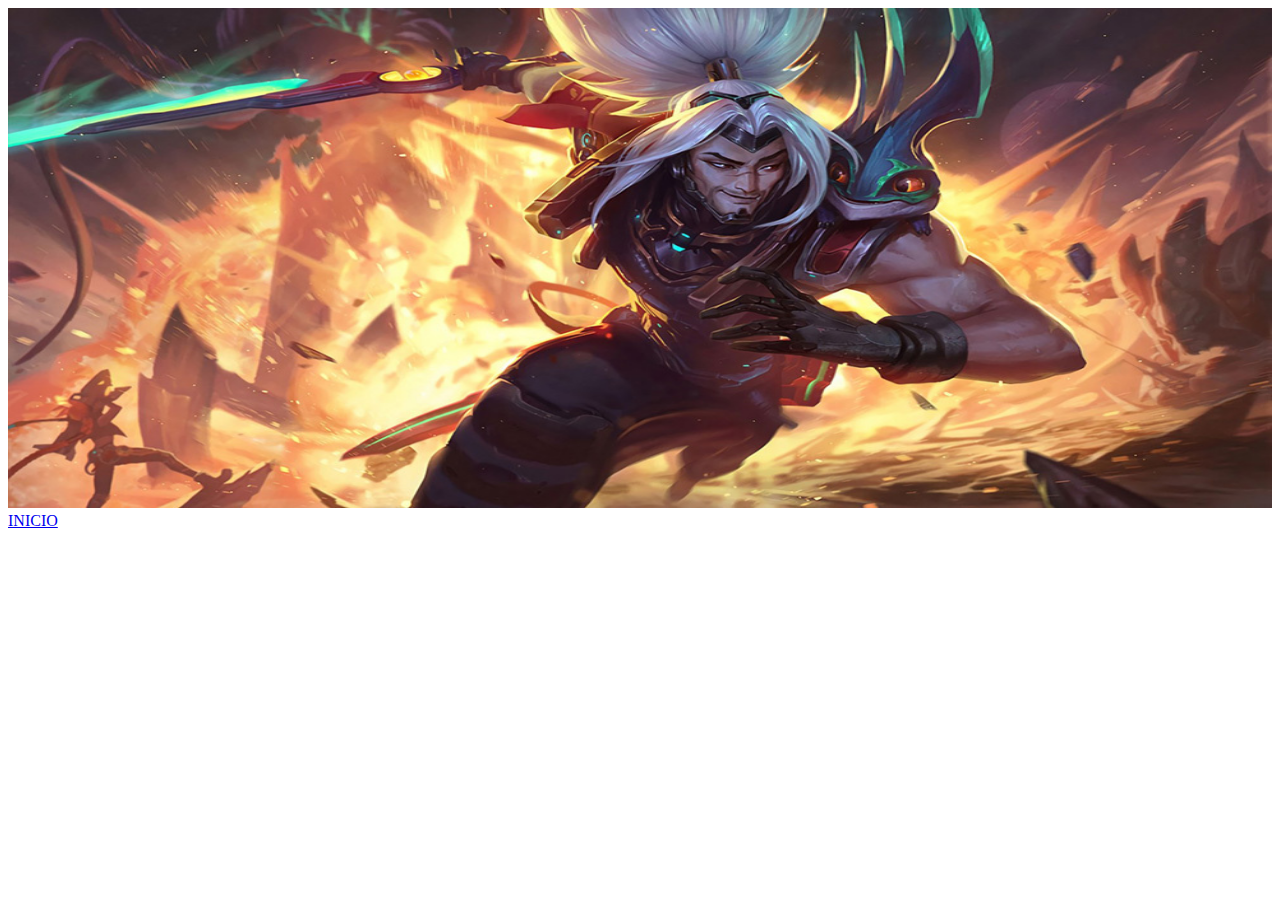
<file: www/pag1.html>
<!DOCTYPE html>
<html lang="en">
<head>
	<meta charset="UTF-8">
	<title>pag1</title>
</head>
<body>
	<section class="contentimg">
		
		<img src="imgs/1.jpg" alt="" width="100%" height="500px">
	</section>

	<section class="botoninicio">
		<a href="index.html">INICIO</a>
	</section>



	
</body>
</html>
</file>
